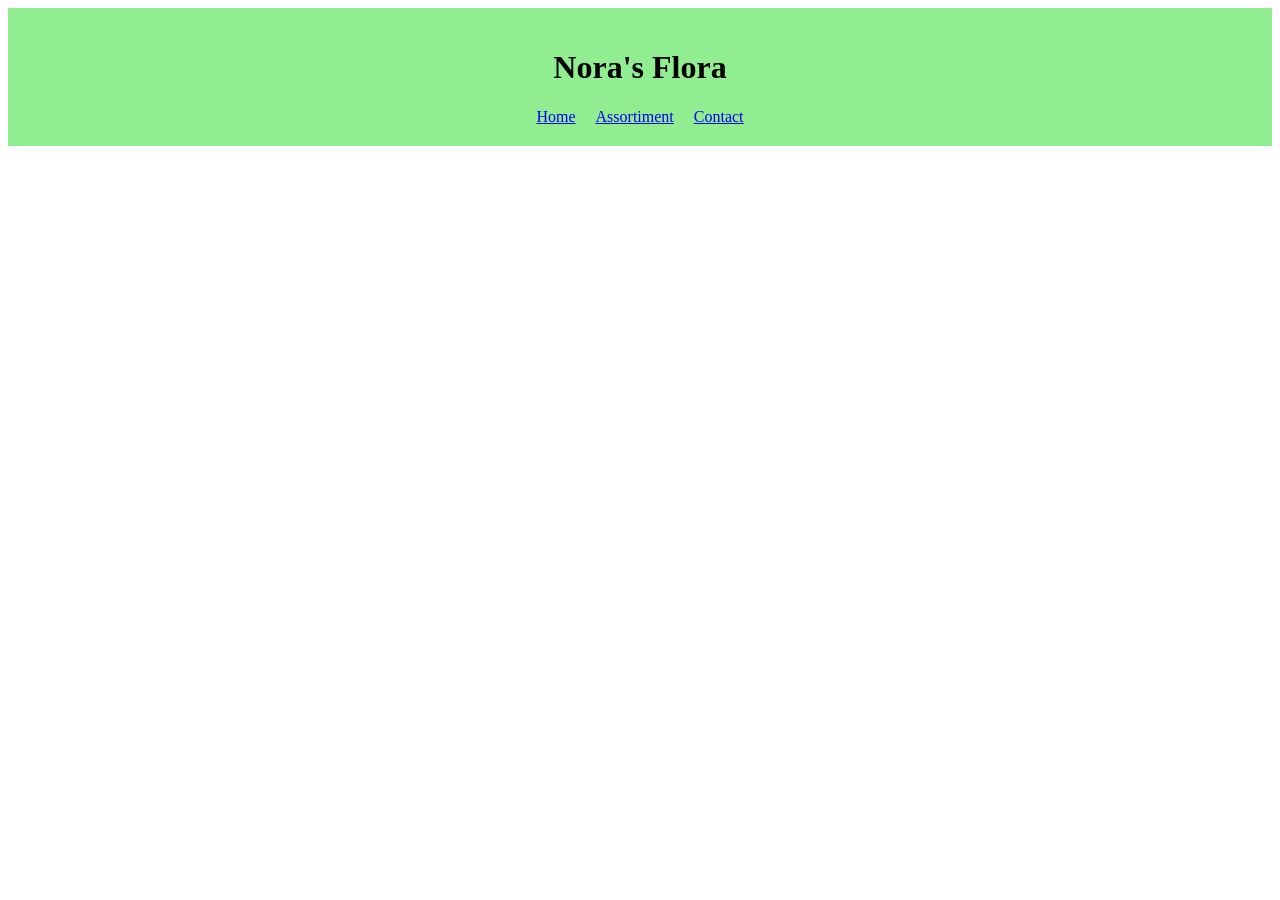
<file: html/flexbox opdracht/index.html>
<!DOCTYPE html>
<html lang="en">

<head>
    <meta charset="UTF-8">
    <meta name="viewport" content="width=device-width, initial-scale=1.0">
    <link rel="stylesheet" href="styles.css">
    <title>Document</title>
</head>

<body>
    <header class="mooi">

        <h1> Nora's Flora </h1>

        <nav>
            <a href="home.html"> Home </a>
            <a href="Assortiment.html"> Assortiment</a>
            <a href="Contact.html"> Contact</a>
        </nav>
    </header>


    <footer>



    </footer>



</body>

</html>
</file>
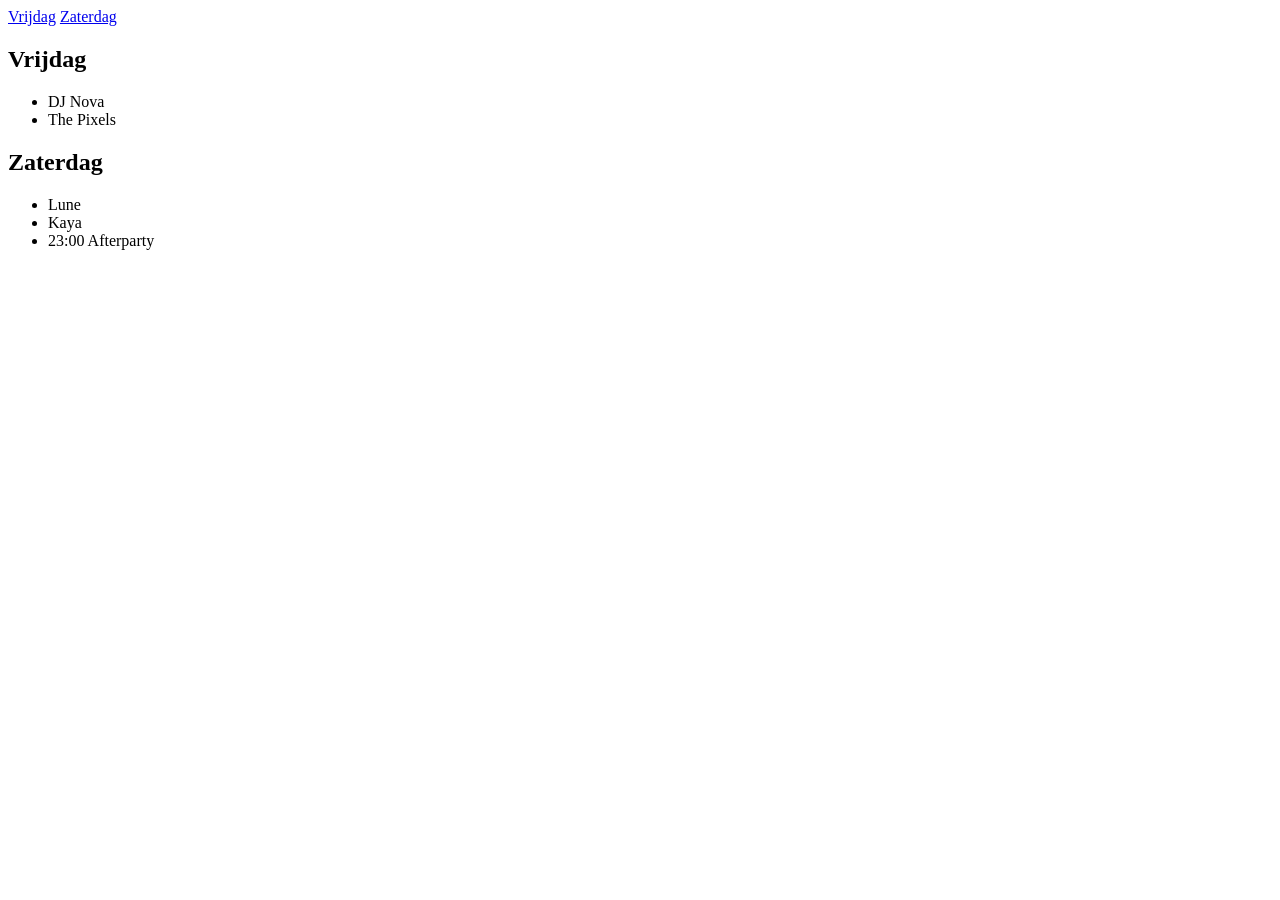
<file: html/opdracht 3.2/index.html>
<!DOCTYPE html>
<html lang="en">
<head>
    <meta charset="UTF-8">
    <meta name="viewport" content="width=device-width, initial-scale=1.0">
    <title>Document</title>

</head>
<body>
  <nav>
<a href="#vrijdag" class="menuitem">Vrijdag</a>
 <a href="#zaterdag" class="menuitem">Zaterdag</a>
</nav>
<section id="vrijdag">
<h2>Vrijdag</h2>
<ul>
<li class="act headliner">DJ Nova</li>
<li class="act">The Pixels</li>
</ul>
</section>
<section id="zaterdag">
<h2>Zaterdag</h2>
 <ul>
<li class="act headliner">Lune</li>
<li class="act">Kaya</li>
<li><span class="tijd">23:00</span> Afterparty</li>
</ul>
</section>  





</body>
</html>
</file>
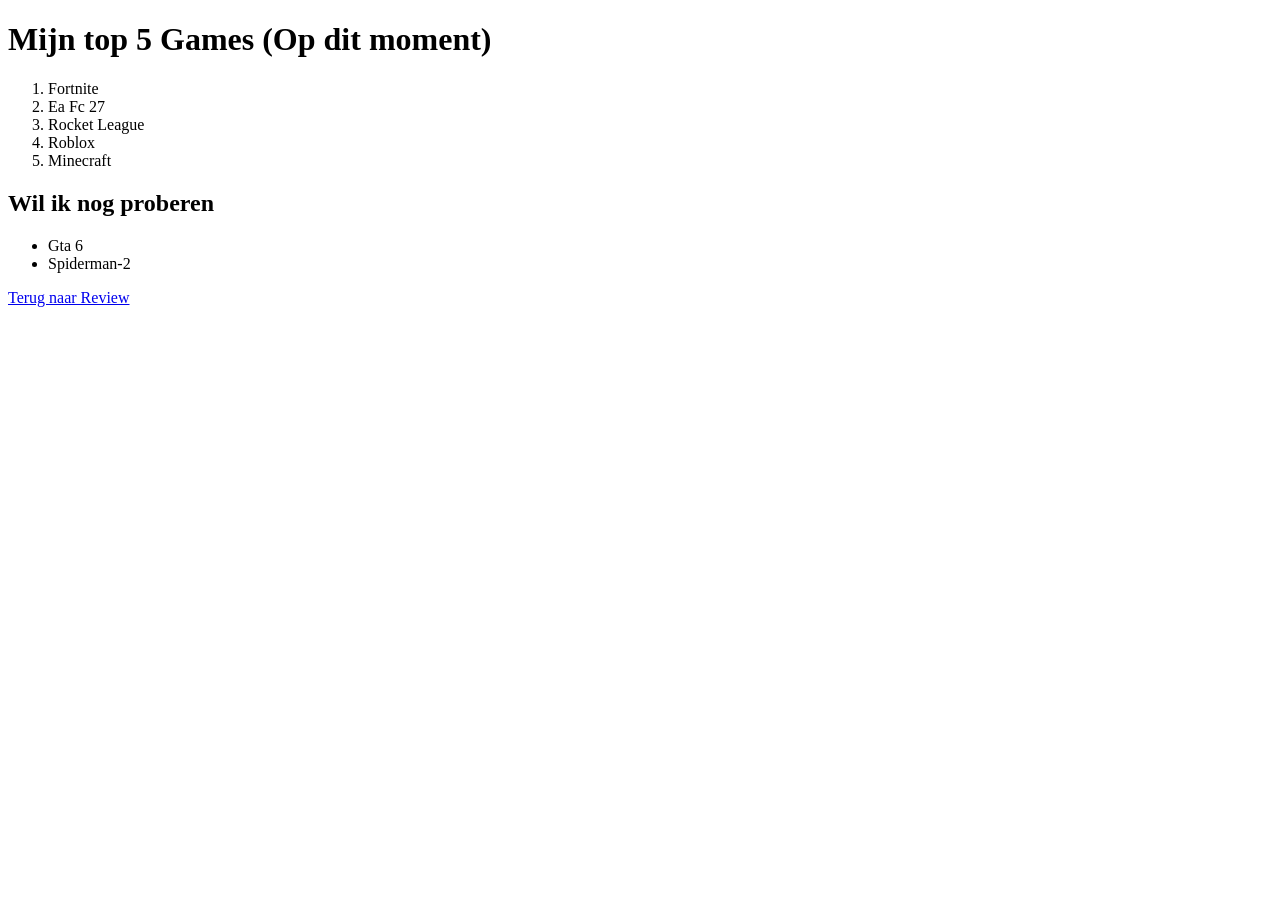
<file: html/Opdracht2.1/top5.html>
<!DOCTYPE html>
<html lang="en">
<head>
    <meta charset="UTF-8">
    <meta name="viewport" content="width=device-width, initial-scale=1.0">
    <title>Document</title>
</head>
<body>
    <h1> Mijn top 5 Games (Op dit moment) </h1>
    <p></p>
    <ol> 
        <li>  Fortnite</li>
        <li> Ea Fc 27 </li>
        <li> Rocket League</li>
        <li> Roblox</li>
        <li> Minecraft</li>
    </ol>
    <p></p>
    <h2> Wil ik nog proberen</h2>
    <ul>
        <li> Gta 6</li>
        <li> Spiderman-2 </li>
    </ul>
<p></p>
    <a href="file:///C:/Users/Filip/Desktop/html/Opdracht2.1/index.html">Terug naar Review</a>
    
</body>
</html>
</file>
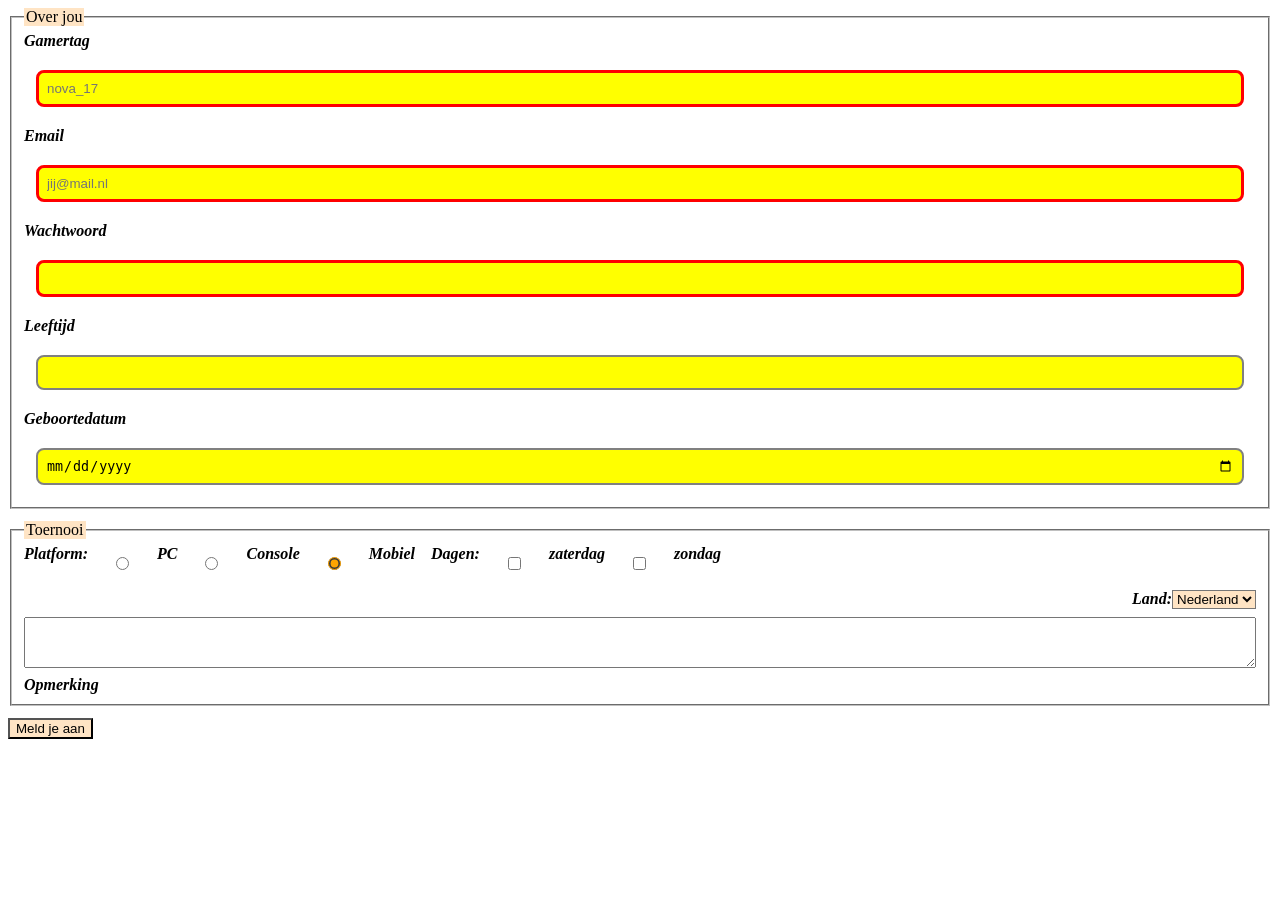
<file: html/opdrachttt/2v2.html>
<!DOCTYPE html>
<html lang="nl">
<head>
    <meta charset="UTF-8">
    <meta name="viewport" content="width=device-width, initial-scale=1.0">
    <title> Toernooi</title>
    <link rel="stylesheet" href="style.css">
</head>
<body>
    <form action="aanmelden.html">

    </form>
    <fieldset>
    <legend> Over jou </legend>
    <label  for="tag">Gamertag</label> 
    <input type= "text" id="tag"  name="tag" minlength="3" maxlength="16" placeholder="nova_17" class="verplicht" required >
    <label for="email">Email</label>
    <input type= "email" id="email"  name="email" placeholder="jij@mail.nl" class="verplicht" required>
    <label  for ="password">Wachtwoord</label>
    <input type= "password" id="password"  name="password" class="verplicht" required>
     <label for ="number">Leeftijd</label>
    <input type= "number" id="number"  min="12" max="99">
     <label for ="date">Geboortedatum</label>
    <input type= "date" id="date"  name="date"  >


    </fieldset>


    <fieldset> 
<legend>Toernooi</legend>
<div class="keuzes">
    <label>Platform:</label>
    <input type="radio" checked id="pc"  name="platform" value="pc">
    <label for="pc">PC</label>
     <input type="radio" checked id="Console"  name="platform" value="Console">
    <label for="pc">Console</label>
     <input type="radio" checked id="Mobiel"  name="platform" value="Mobiel">
    <label for="pc">Mobiel</label>

    <label>Dagen:</label>
    <input type="checkbox" id="za"  name="dagen" value="za">
    <label for="za">zaterdag</label>
     <input type="checkbox" id="zo"  name="dagen" value="zo">
    <label for="za">zondag</label>
</div>

<div class="acties">
    <label for="land">Land:</label>
    <select id="land" name="land">
    <option>Nederland</option>
    <option>Belgie</option>
</select>
</div>

<textarea id="opm" name="opm" rows="3" ></textarea>
<label for="opm">Opmerking</label>

</fieldset>
<button>Meld je aan</button>
</body>
</html>
</file>
<file: html/flexbox opdracht/styles.css>
.mooi{
    background-color: lightgreen;
    padding: 20px;
    display: flex;
    flex-direction: column;
    align-items: center;
    
    
}


nav{
    display: flex;
    gap: 20px;
    
}
</file>
<file: html/opdrachttt/style.css>
label{
    font-weight: bold;
 
   
}



input{
    border: 2px solid  grey;
    border-radius: 8px;
    padding: 8px;
    margin: 12px;
 background-color:yellow;
}



.verplicht{
    border: 3px;
}

fieldset label{
 font-style: italic;
}

button , select , legend{
    background-color: bisque;
}

button:hover{
    background-color: burlywood;
}

input:focus{
    outline: none;
  border: 3px solid orange;
}


.verplicht:invalid {
    border: 3px solid red;
}



#email:valid{
    background-color: lightblue;
}

fieldset{
    margin-bottom: 12px;
}



input:checked {
    accent-color: orange;
}

form,fieldset {
  display: flex;
  flex-direction: column;
  gap: 8px;
}

.keuzes{
display: flex;
gap: 16px;
}


.acties{
    display: flex;
    justify-content: flex-end;
}

form{
    max-width: 460px;
}
</file>
